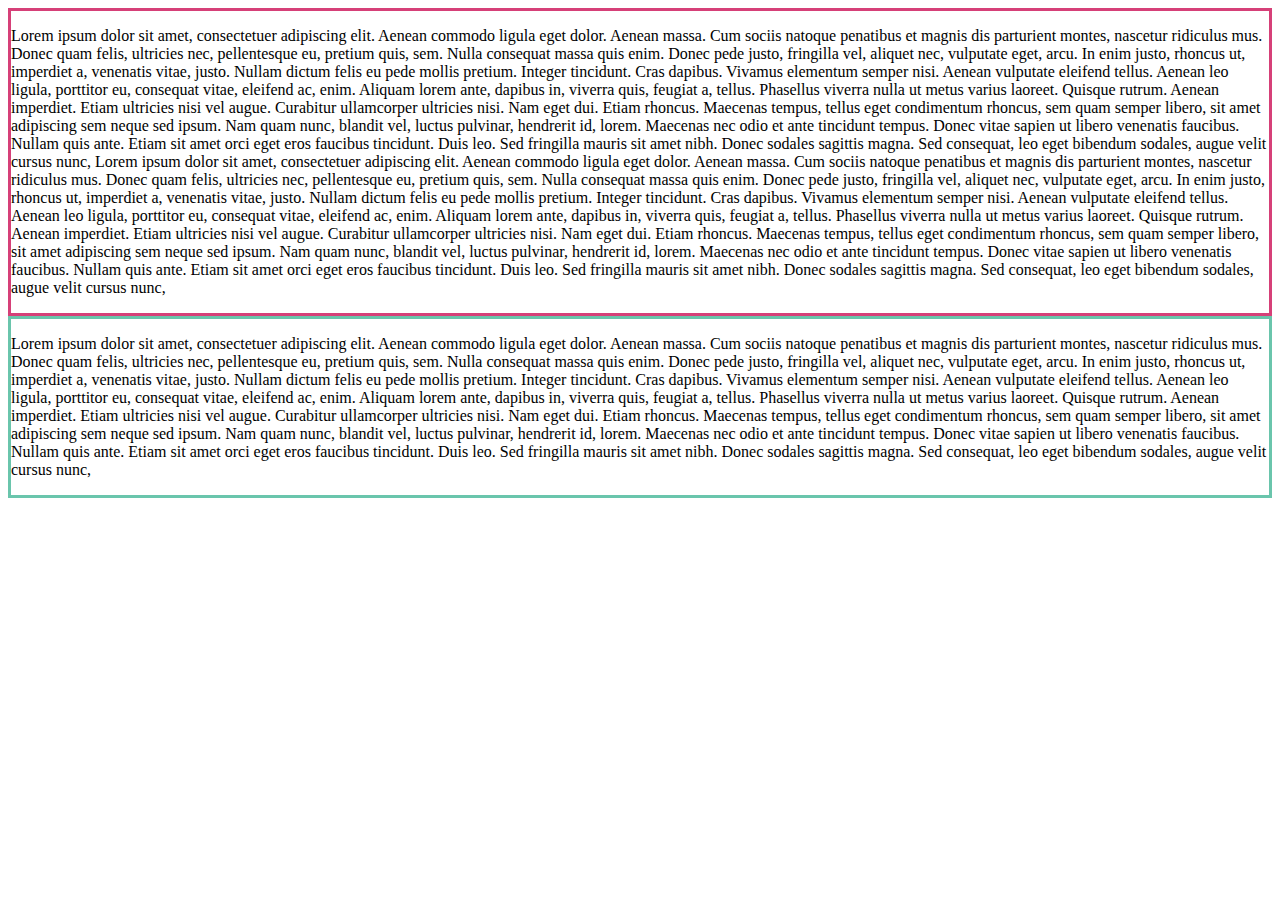
<file: Padre-Hijo/index.html>
<!DOCTYPE html>
<html lang="en">

<head>
    <meta charset="UTF-8">
    <meta name="viewport" content="width=device-width, initial-scale=1.0">
    <meta http-equiv="X-UA-Compatible" content="ie=edge">
    <title>Document</title>
    <link rel="stylesheet" href="style.css">
</head>

<body>
    <div class="Padre">
        <p>Lorem ipsum dolor sit amet, consectetuer adipiscing elit. Aenean commodo ligula eget dolor. Aenean massa. Cum sociis
            natoque penatibus et magnis dis parturient montes, nascetur ridiculus mus. Donec quam felis, ultricies nec, pellentesque
            eu, pretium quis, sem. Nulla consequat massa quis enim. Donec pede justo, fringilla vel, aliquet nec, vulputate
            eget, arcu. In enim justo, rhoncus ut, imperdiet a, venenatis vitae, justo. Nullam dictum felis eu pede mollis
            pretium. Integer tincidunt. Cras dapibus. Vivamus elementum semper nisi. Aenean vulputate eleifend tellus. Aenean
            leo ligula, porttitor eu, consequat vitae, eleifend ac, enim. Aliquam lorem ante, dapibus in, viverra quis, feugiat
            a, tellus. Phasellus viverra nulla ut metus varius laoreet. Quisque rutrum. Aenean imperdiet. Etiam ultricies
            nisi vel augue. Curabitur ullamcorper ultricies nisi. Nam eget dui. Etiam rhoncus. Maecenas tempus, tellus eget
            condimentum rhoncus, sem quam semper libero, sit amet adipiscing sem neque sed ipsum. Nam quam nunc, blandit
            vel, luctus pulvinar, hendrerit id, lorem. Maecenas nec odio et ante tincidunt tempus. Donec vitae sapien ut
            libero venenatis faucibus. Nullam quis ante. Etiam sit amet orci eget eros faucibus tincidunt. Duis leo. Sed
            fringilla mauris sit amet nibh. Donec sodales sagittis magna. Sed consequat, leo eget bibendum sodales, augue
            velit cursus nunc, Lorem ipsum dolor sit amet, consectetuer adipiscing elit. Aenean commodo ligula eget dolor.
            Aenean massa. Cum sociis natoque penatibus et magnis dis parturient montes, nascetur ridiculus mus. Donec quam
            felis, ultricies nec, pellentesque eu, pretium quis, sem. Nulla consequat massa quis enim. Donec pede justo,
            fringilla vel, aliquet nec, vulputate eget, arcu. In enim justo, rhoncus ut, imperdiet a, venenatis vitae, justo.
            Nullam dictum felis eu pede mollis pretium. Integer tincidunt. Cras dapibus. Vivamus elementum semper nisi. Aenean
            vulputate eleifend tellus. Aenean leo ligula, porttitor eu, consequat vitae, eleifend ac, enim. Aliquam lorem
            ante, dapibus in, viverra quis, feugiat a, tellus. Phasellus viverra nulla ut metus varius laoreet. Quisque rutrum.
            Aenean imperdiet. Etiam ultricies nisi vel augue. Curabitur ullamcorper ultricies nisi. Nam eget dui. Etiam rhoncus.
            Maecenas tempus, tellus eget condimentum rhoncus, sem quam semper libero, sit amet adipiscing sem neque sed ipsum.
            Nam quam nunc, blandit vel, luctus pulvinar, hendrerit id, lorem. Maecenas nec odio et ante tincidunt tempus.
            Donec vitae sapien ut libero venenatis faucibus. Nullam quis ante. Etiam sit amet orci eget eros faucibus tincidunt.
            Duis leo. Sed fringilla mauris sit amet nibh. Donec sodales sagittis magna. Sed consequat, leo eget bibendum
            sodales, augue velit cursus nunc, </p>
    </div>
    <div class="Hijo">
        <p>Lorem ipsum dolor sit amet, consectetuer adipiscing elit. Aenean commodo ligula eget dolor. Aenean massa. Cum sociis
            natoque penatibus et magnis dis parturient montes, nascetur ridiculus mus. Donec quam felis, ultricies nec, pellentesque
            eu, pretium quis, sem. Nulla consequat massa quis enim. Donec pede justo, fringilla vel, aliquet nec, vulputate
            eget, arcu. In enim justo, rhoncus ut, imperdiet a, venenatis vitae, justo. Nullam dictum felis eu pede mollis
            pretium. Integer tincidunt. Cras dapibus. Vivamus elementum semper nisi. Aenean vulputate eleifend tellus. Aenean
            leo ligula, porttitor eu, consequat vitae, eleifend ac, enim. Aliquam lorem ante, dapibus in, viverra quis, feugiat
            a, tellus. Phasellus viverra nulla ut metus varius laoreet. Quisque rutrum. Aenean imperdiet. Etiam ultricies
            nisi vel augue. Curabitur ullamcorper ultricies nisi. Nam eget dui. Etiam rhoncus. Maecenas tempus, tellus eget
            condimentum rhoncus, sem quam semper libero, sit amet adipiscing sem neque sed ipsum. Nam quam nunc, blandit
            vel, luctus pulvinar, hendrerit id, lorem. Maecenas nec odio et ante tincidunt tempus. Donec vitae sapien ut
            libero venenatis faucibus. Nullam quis ante. Etiam sit amet orci eget eros faucibus tincidunt. Duis leo. Sed
            fringilla mauris sit amet nibh. Donec sodales sagittis magna. Sed consequat, leo eget bibendum sodales, augue
            velit cursus nunc, </p>
    </div>

</body>

</html>
</file>
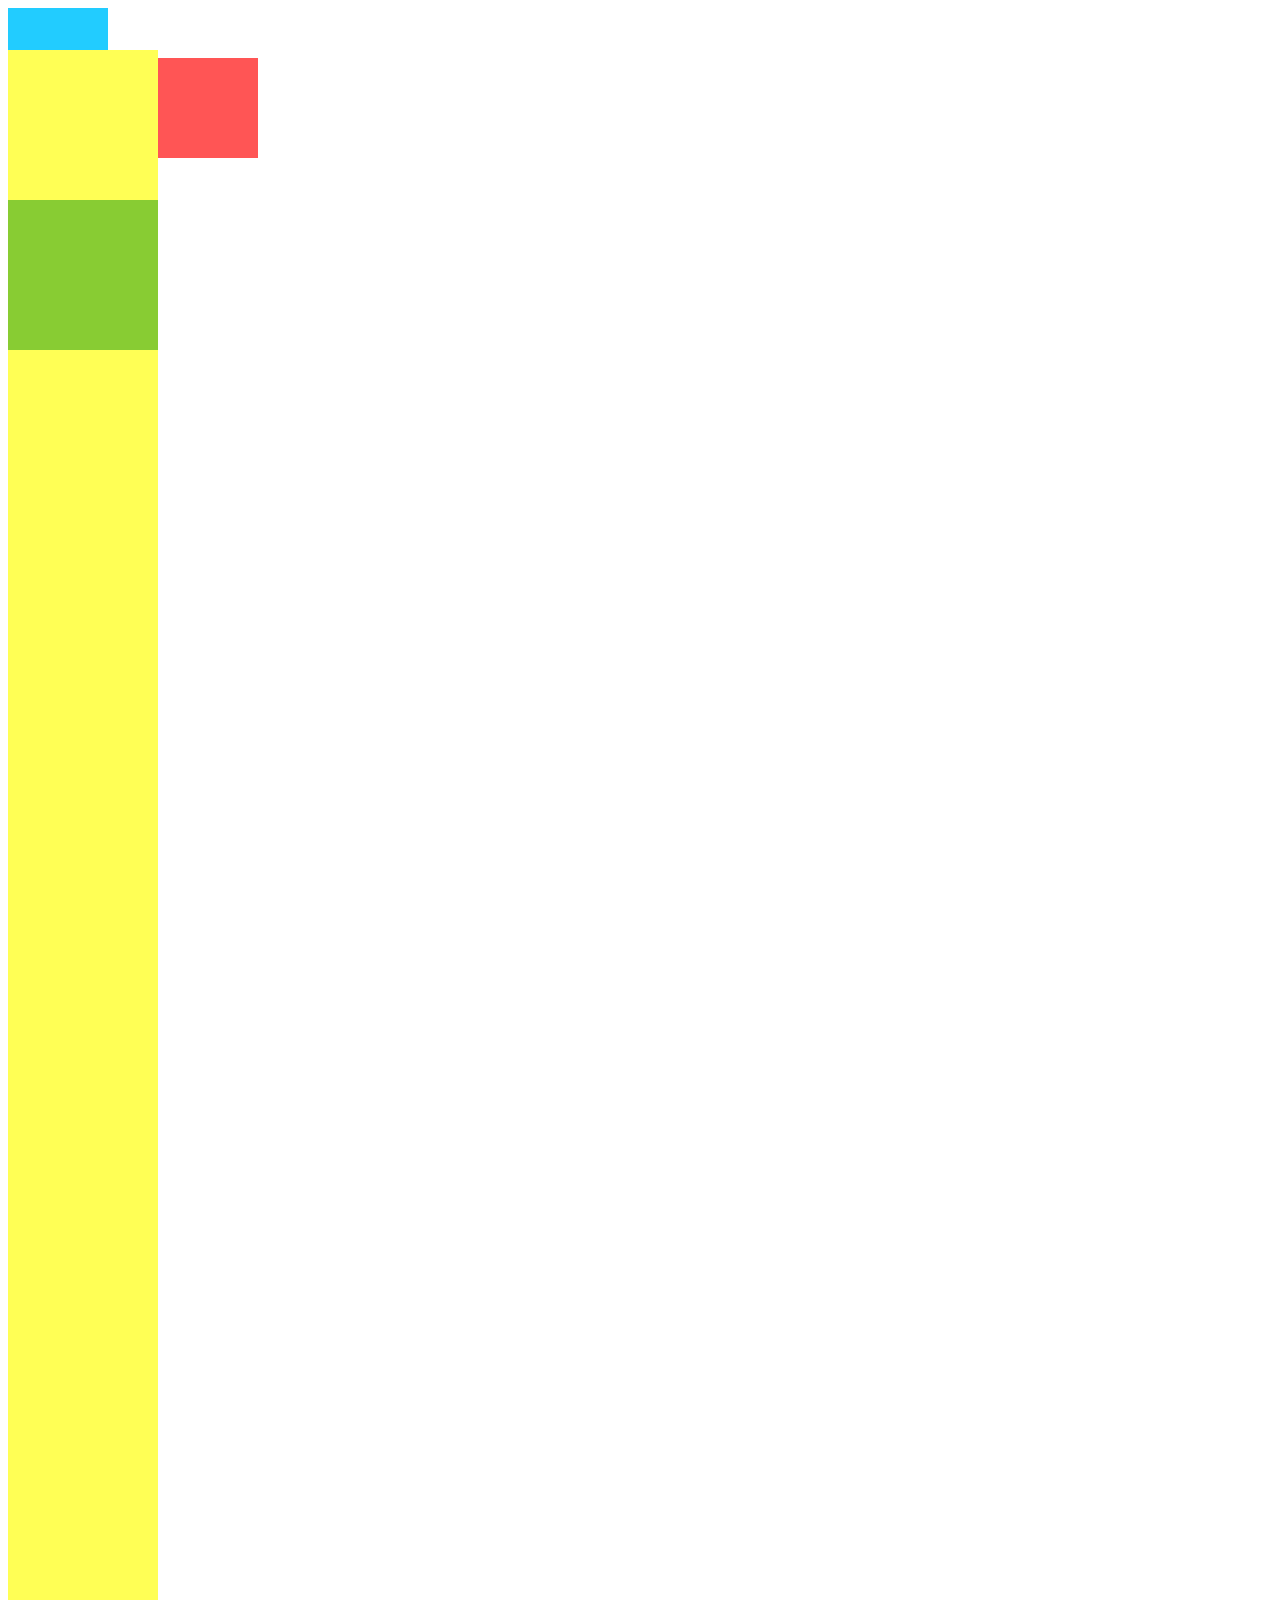
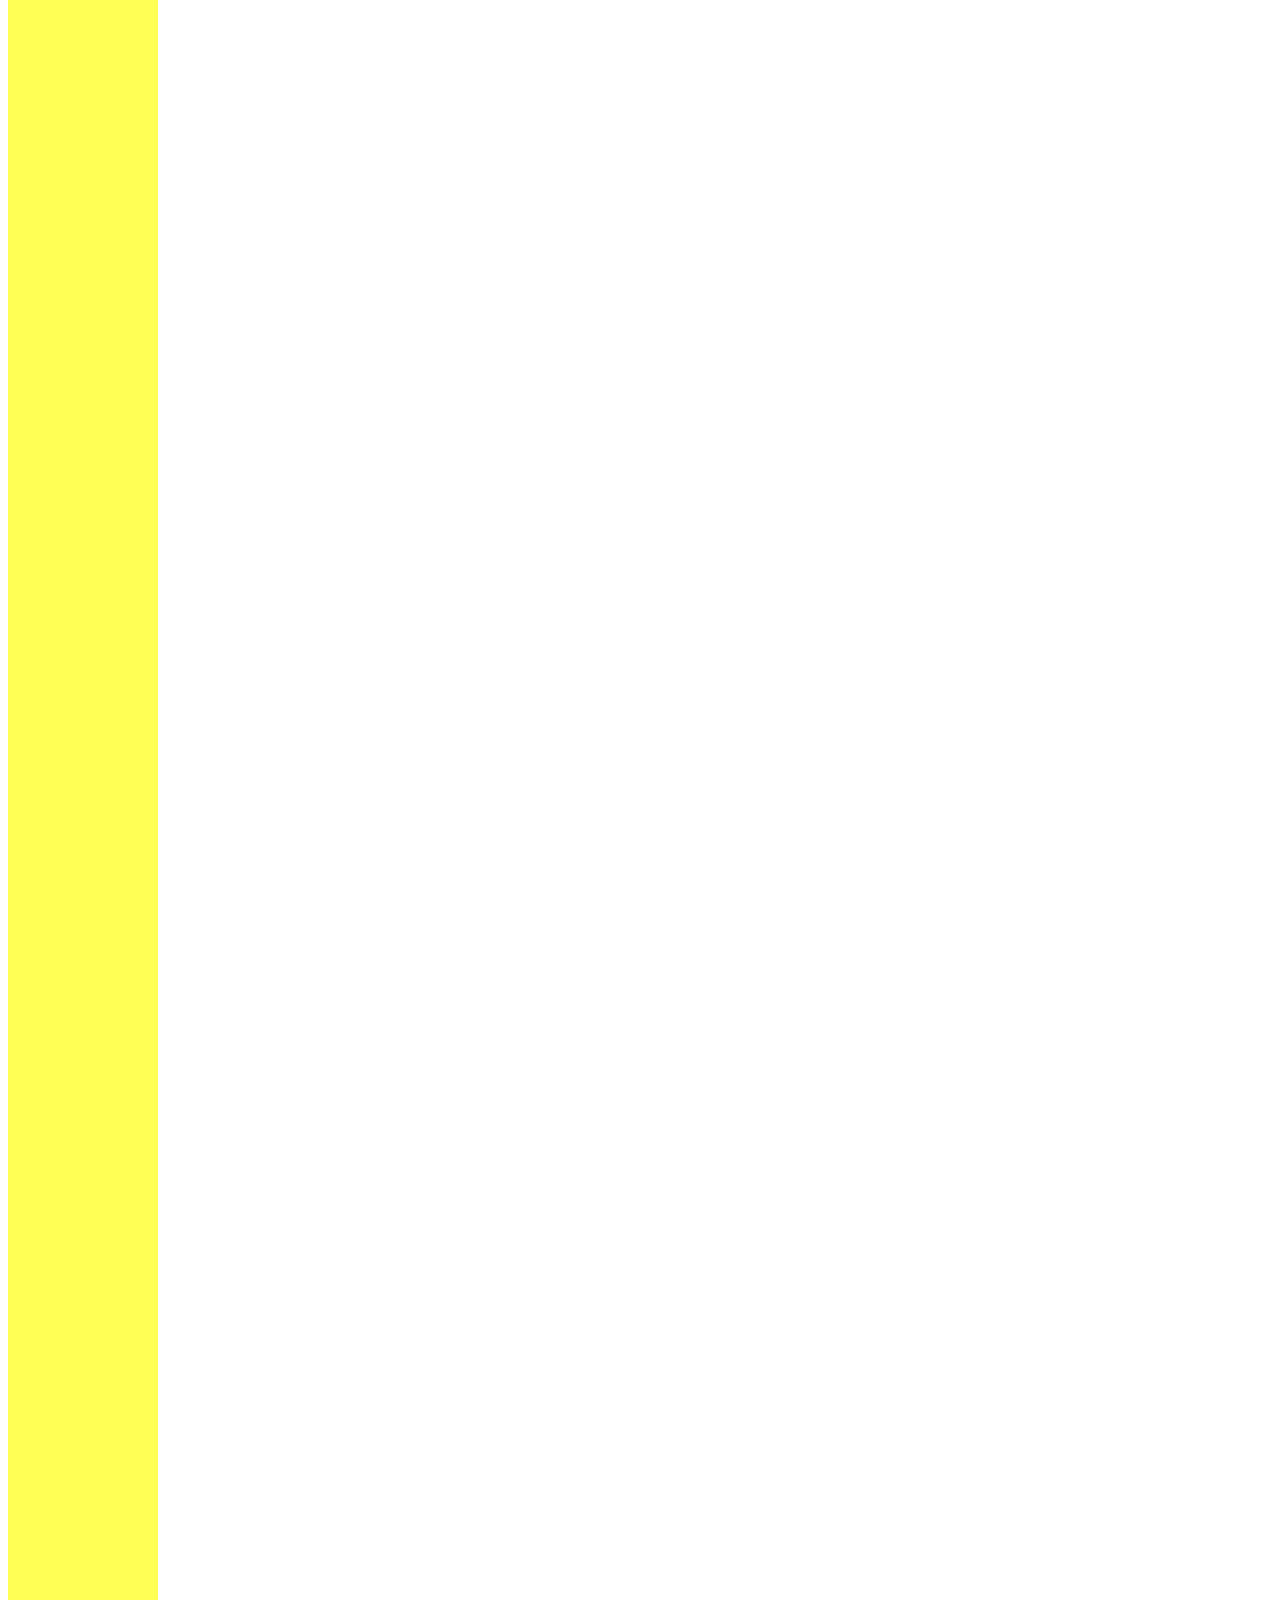
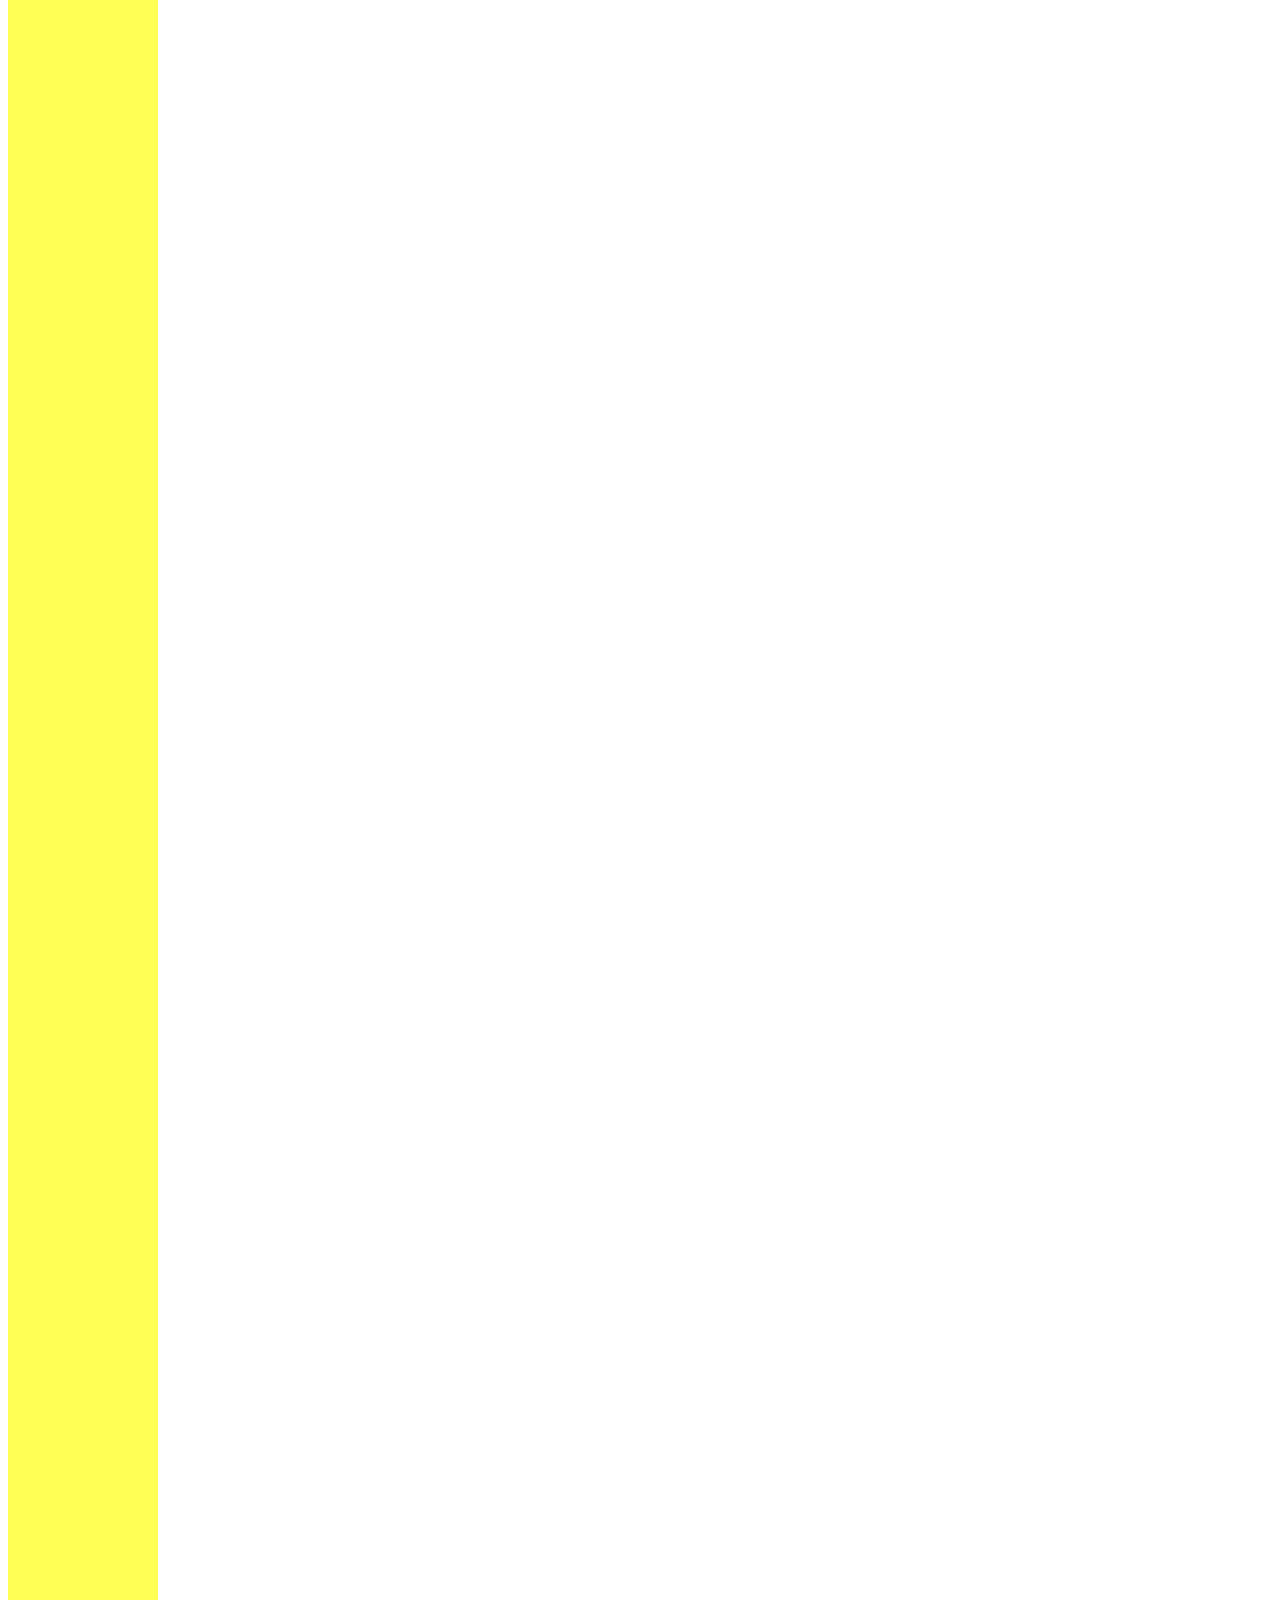
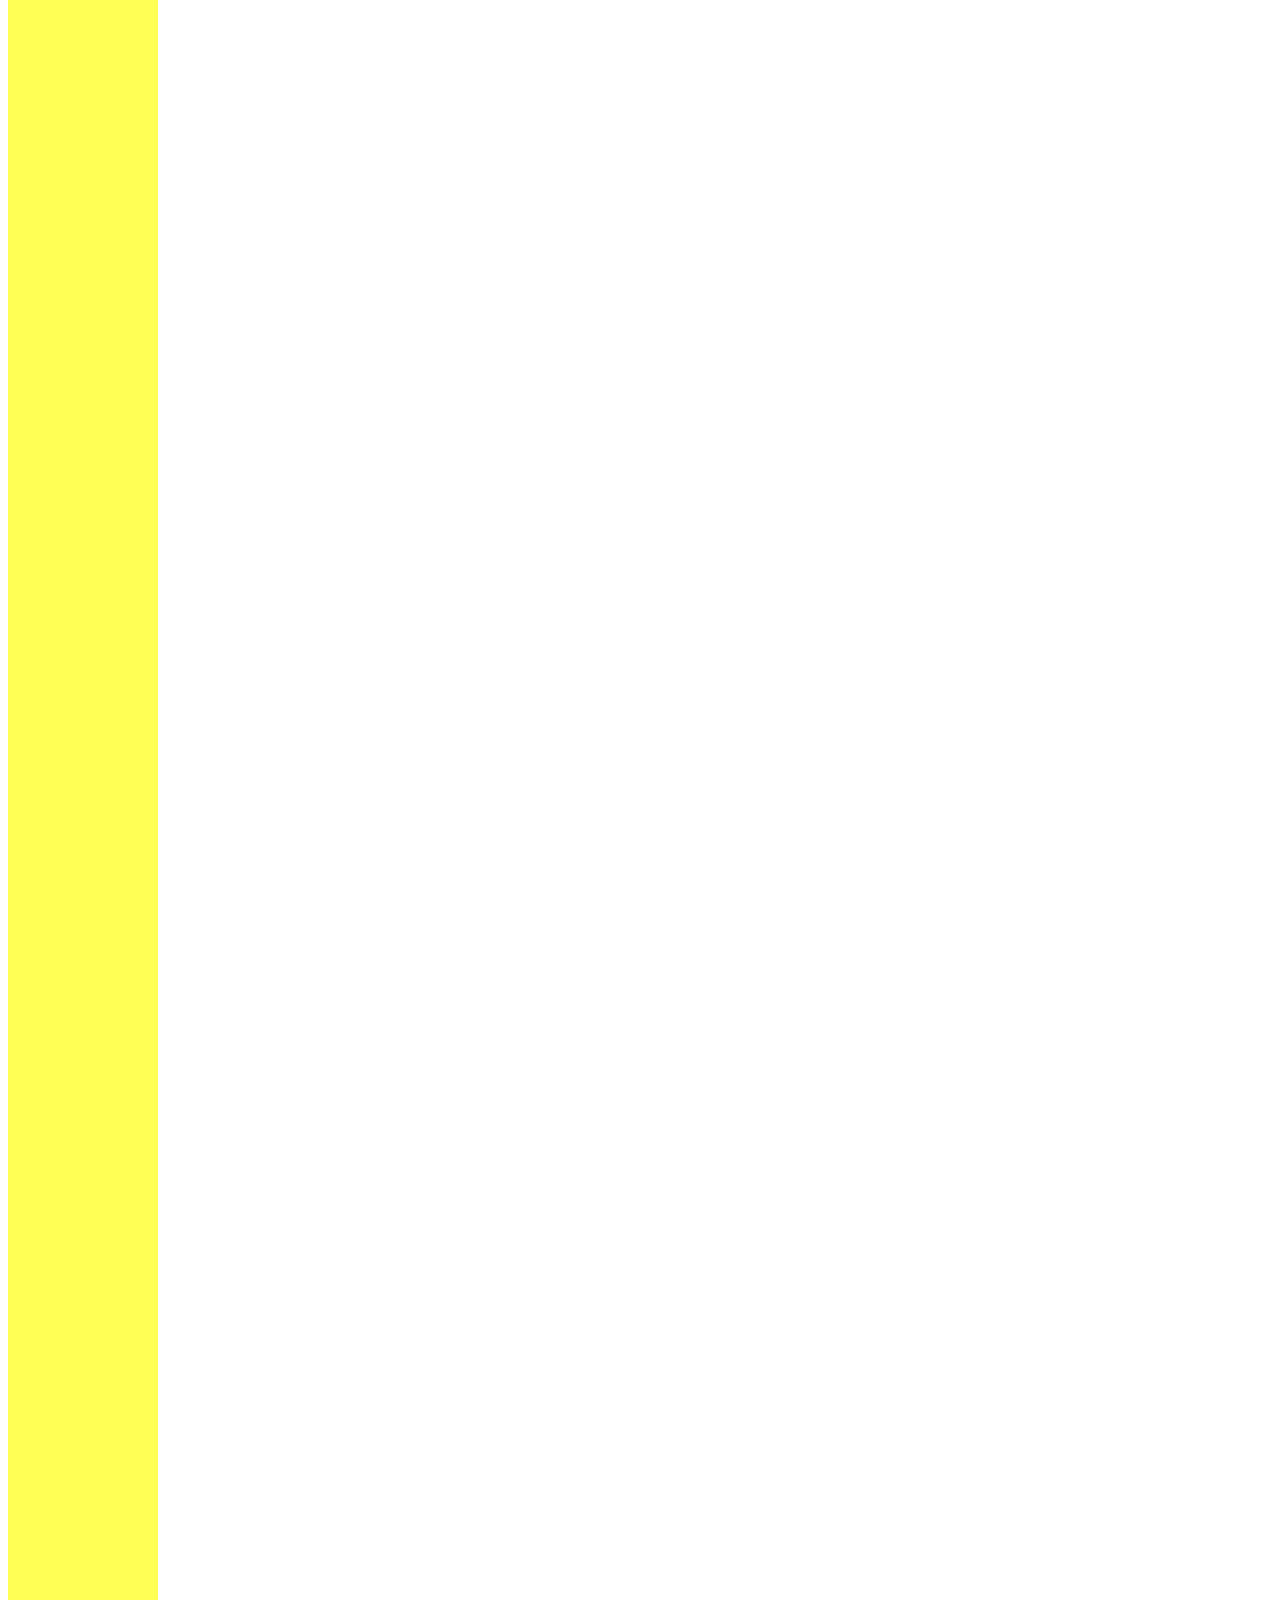
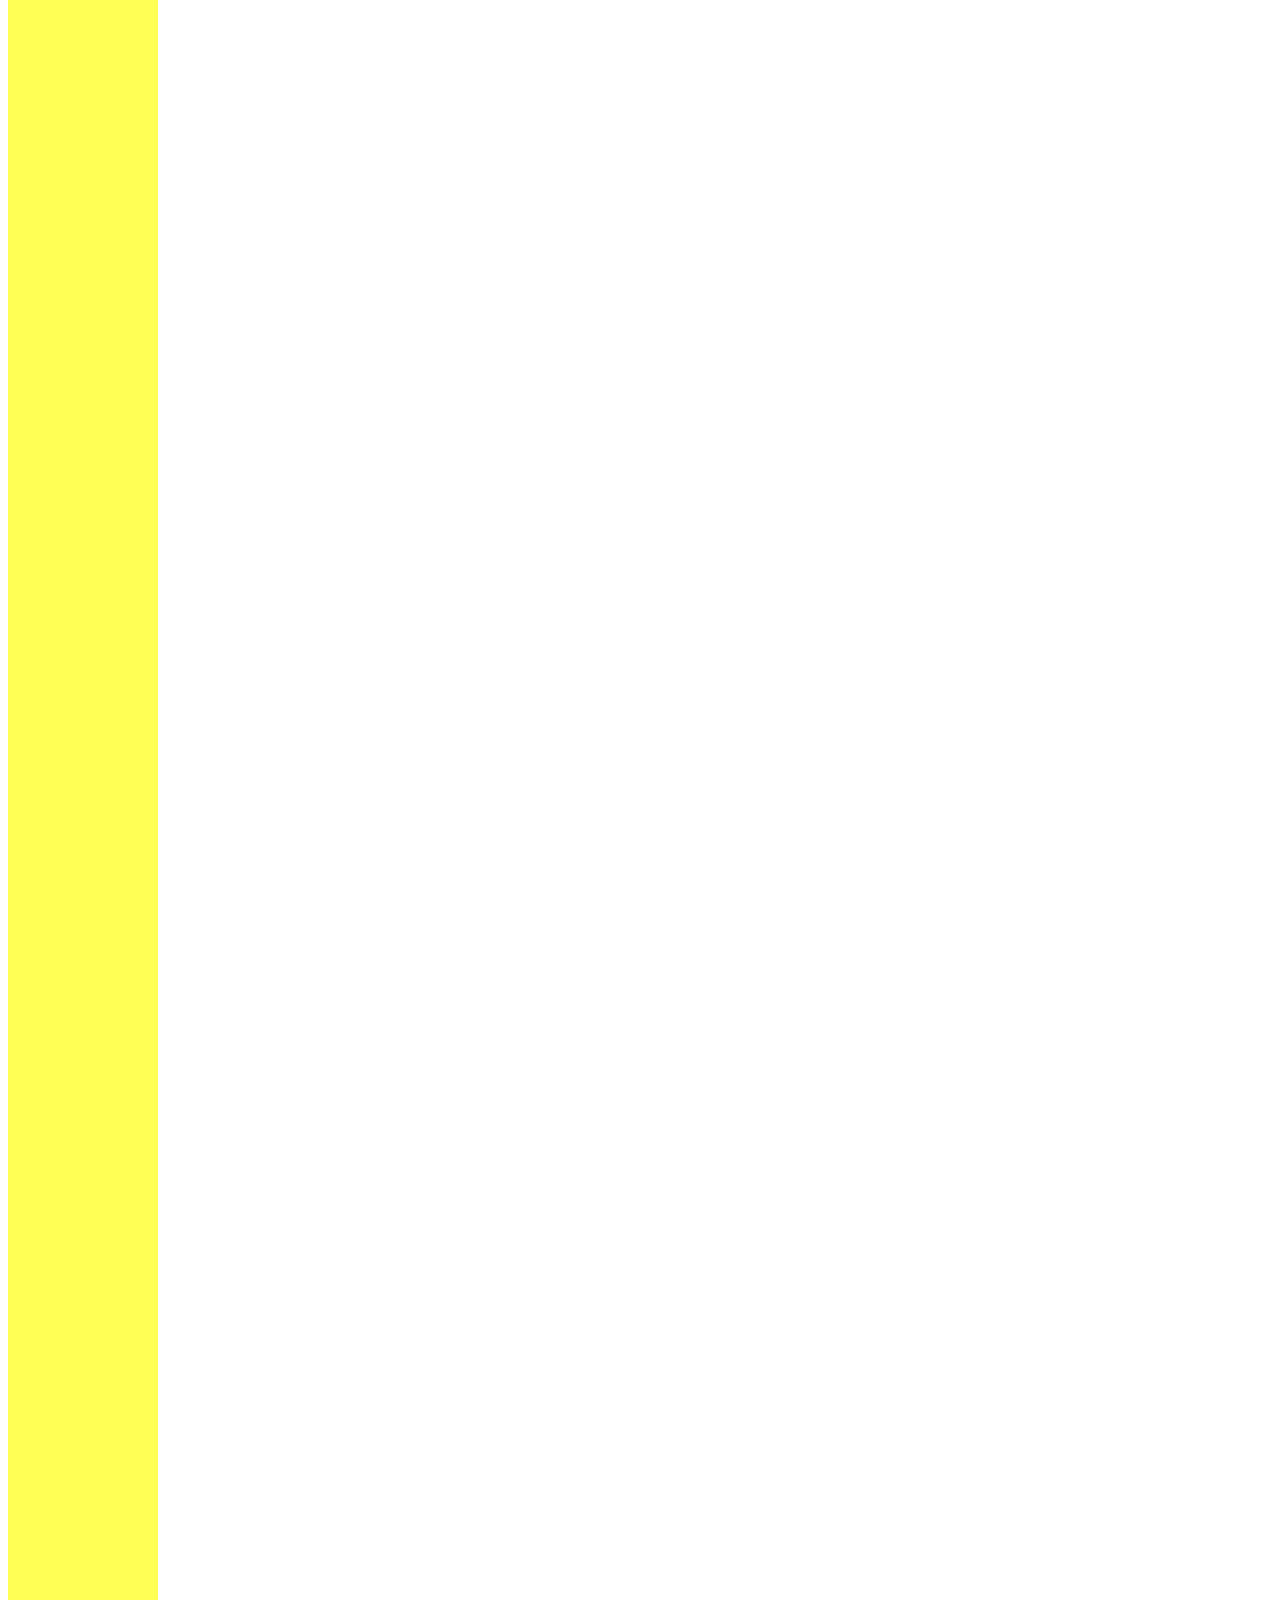
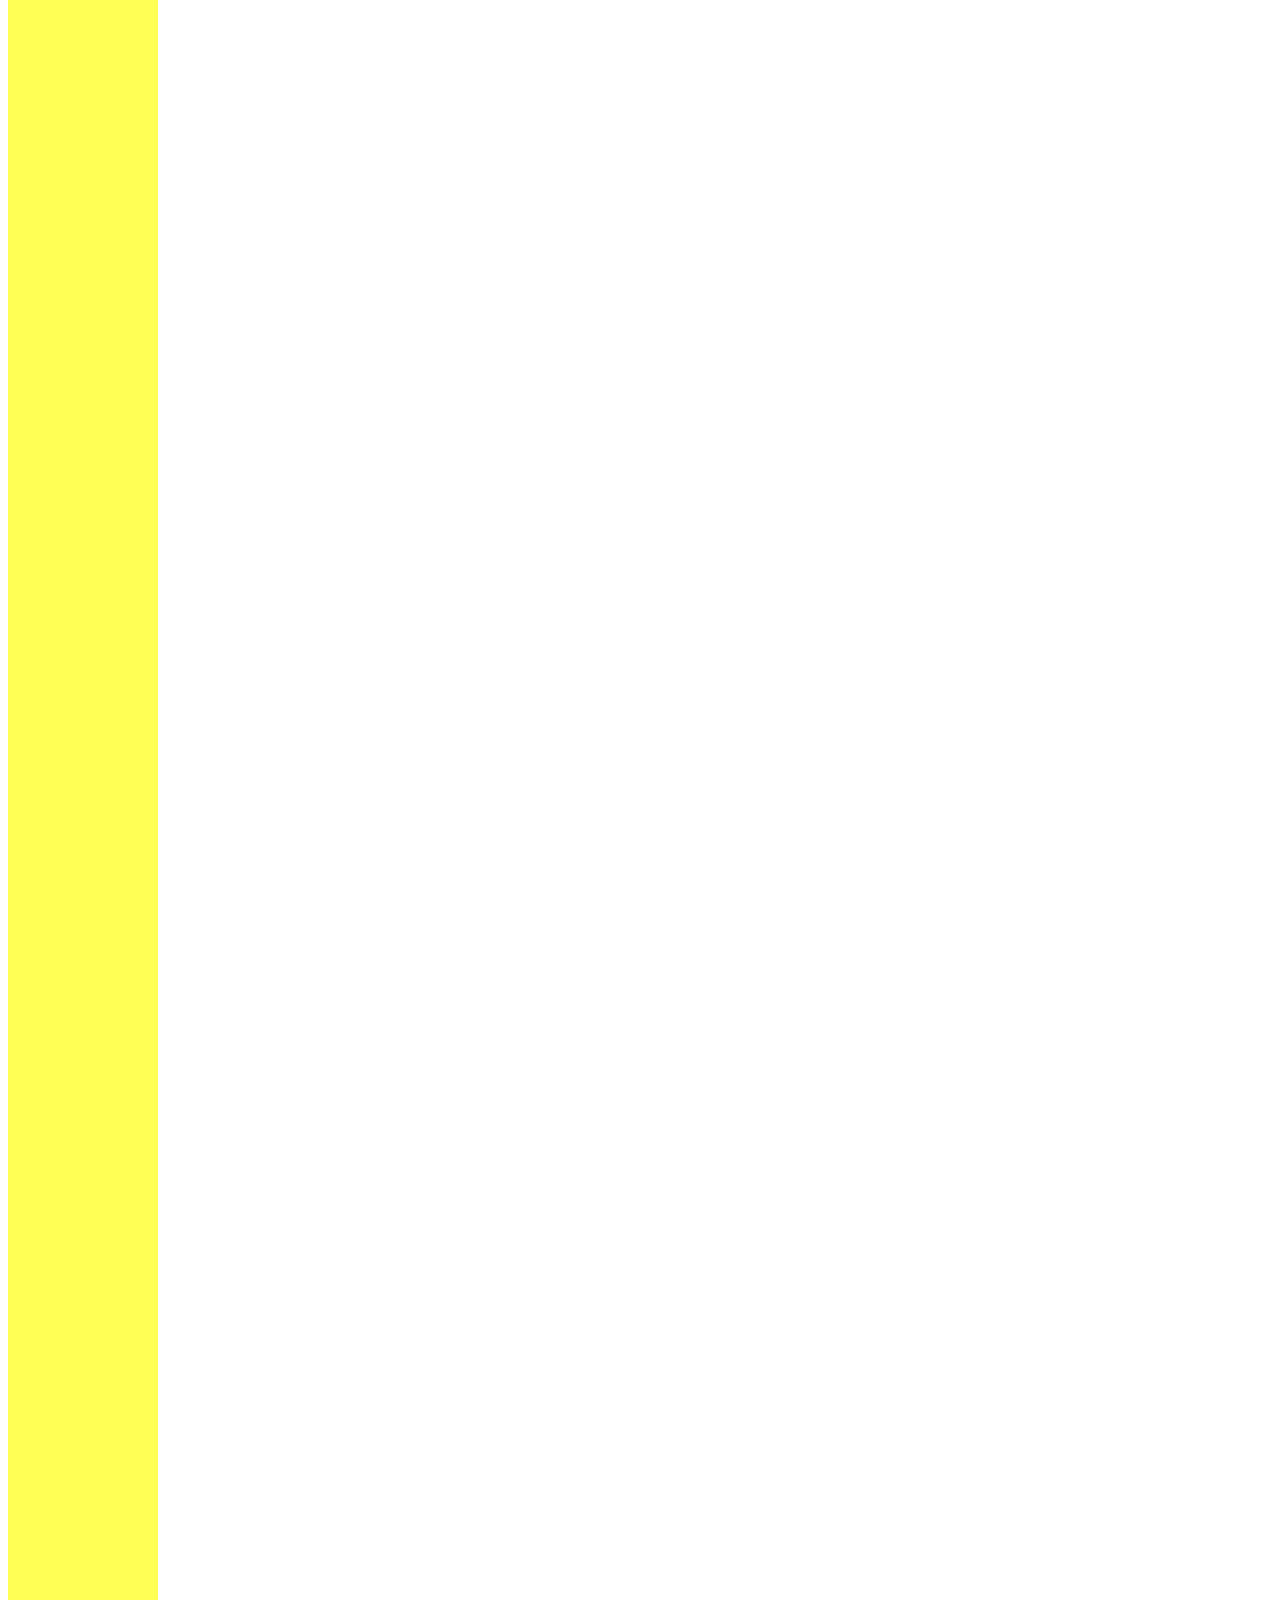
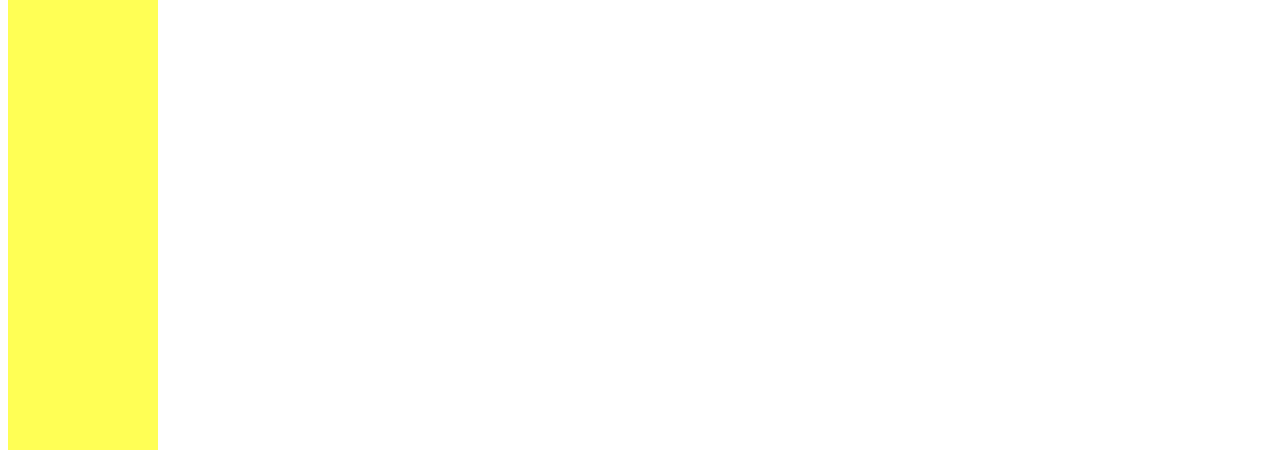
<file: Posiciones/index.html>
<!DOCTYPE html>
<html lang="en">

<head>
    <meta charset="UTF-8">
    <meta name="viewport" content="width=device-width, initial-scale=1.0">
    <meta http-equiv="X-UA-Compatible" content="ie=edge">
    <title>Document</title>
    <link rel="stylesheet" href="style.css">
</head>

<body>
    <div class="wrapper">
   <div class="statics"></div>
   <div class="espacio"></div>
   <div class="relatives"></div>
   <div class="absolutes"></div>

   <div class="fixes"></div>
   
   </div>
   
  
   
</body>

</html>
</file>
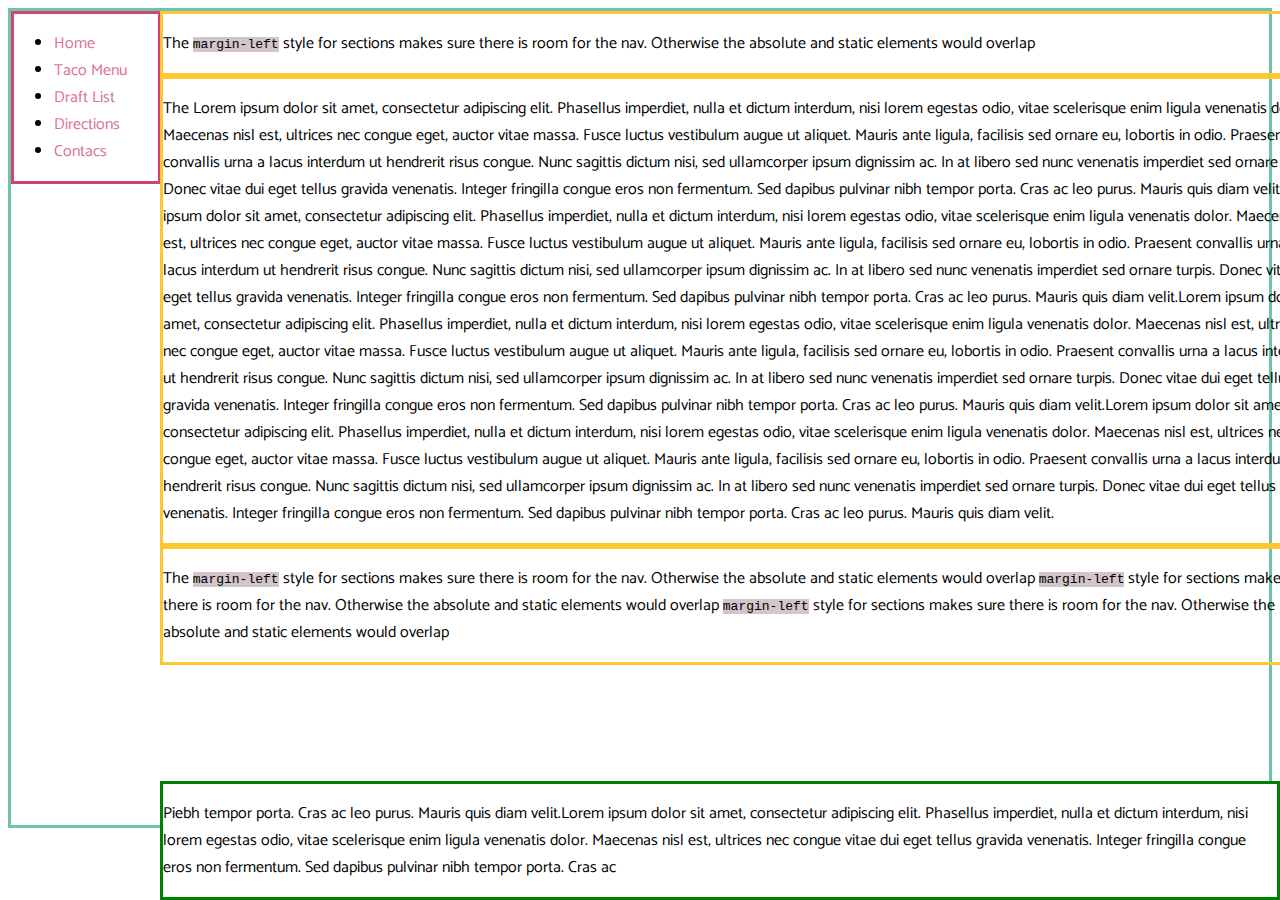
<file: Unidad-1-Maquetado-web-con-HTML-/index.html>
<!DOCTYPE html>
<html lang="en">

<head>
    <meta charset="UTF-8">
    <meta name="viewport" content="width=device-width, initial-scale=1.0">
    <meta http-equiv="X-UA-Compatible" content="ie=edge">
    <link href="https://fonts.googleapis.com/css?family=Catamaran" rel="stylesheet">
    <title>Document</title>
    <link href="style.css" type="text/css" rel="stylesheet">
</head>

<body>
    <div class="wrapper">
    <div class="navigation">
        <ul>
            <li>
                <a href="#"> Home</a>
            </li>
            <li>
                <a href="#">Taco Menu</a>
            </li>
            <li>
                <a href="#">Draft List</a>
            </li>
            <li>
                <a href="#">Directions</a>
            </li>
            <li>
                <a href="#">Contacs</a>
            </li>
        </ul>
    </div>


    <div class="content">
        <p> The
            <code>margin-left</code> style for sections makes sure there is room for the nav. Otherwise the absolute and static
            elements would overlap </p>
    </div>

    <div class="content2">
        <p> The
            Lorem ipsum dolor sit amet, consectetur adipiscing elit. Phasellus imperdiet, nulla et dictum interdum, nisi
                lorem egestas odio, vitae scelerisque enim ligula venenatis dolor. Maecenas nisl est, ultrices nec congue
                eget, auctor vitae massa. Fusce luctus vestibulum augue ut aliquet. Mauris ante ligula, facilisis sed ornare
                eu, lobortis in odio. Praesent convallis urna a lacus interdum ut hendrerit risus congue. Nunc sagittis dictum
                nisi, sed ullamcorper ipsum dignissim ac. In at libero sed nunc venenatis imperdiet sed ornare turpis. Donec
                vitae dui eget tellus gravida venenatis. Integer fringilla congue eros non fermentum. Sed dapibus pulvinar
                nibh tempor porta. Cras ac leo purus. Mauris quis diam velit.Lorem ipsum dolor sit amet, consectetur adipiscing elit. Phasellus imperdiet, nulla et dictum interdum, nisi
                lorem egestas odio, vitae scelerisque enim ligula venenatis dolor. Maecenas nisl est, ultrices nec congue
                eget, auctor vitae massa. Fusce luctus vestibulum augue ut aliquet. Mauris ante ligula, facilisis sed ornare
                eu, lobortis in odio. Praesent convallis urna a lacus interdum ut hendrerit risus congue. Nunc sagittis dictum
                nisi, sed ullamcorper ipsum dignissim ac. In at libero sed nunc venenatis imperdiet sed ornare turpis. Donec
                vitae dui eget tellus gravida venenatis. Integer fringilla congue eros non fermentum. Sed dapibus pulvinar
                nibh tempor porta. Cras ac leo purus. Mauris quis diam velit.Lorem ipsum dolor sit amet, consectetur adipiscing elit. Phasellus imperdiet, nulla et dictum interdum, nisi
                lorem egestas odio, vitae scelerisque enim ligula venenatis dolor. Maecenas nisl est, ultrices nec congue
                eget, auctor vitae massa. Fusce luctus vestibulum augue ut aliquet. Mauris ante ligula, facilisis sed ornare
                eu, lobortis in odio. Praesent convallis urna a lacus interdum ut hendrerit risus congue. Nunc sagittis dictum
                nisi, sed ullamcorper ipsum dignissim ac. In at libero sed nunc venenatis imperdiet sed ornare turpis. Donec
                vitae dui eget tellus gravida venenatis. Integer fringilla congue eros non fermentum. Sed dapibus pulvinar
                nibh tempor porta. Cras ac leo purus. Mauris quis diam velit.Lorem ipsum dolor sit amet, consectetur adipiscing elit. Phasellus imperdiet, nulla et dictum interdum, nisi
                lorem egestas odio, vitae scelerisque enim ligula venenatis dolor. Maecenas nisl est, ultrices nec congue
                eget, auctor vitae massa. Fusce luctus vestibulum augue ut aliquet. Mauris ante ligula, facilisis sed ornare
                eu, lobortis in odio. Praesent convallis urna a lacus interdum ut hendrerit risus congue. Nunc sagittis dictum
                nisi, sed ullamcorper ipsum dignissim ac. In at libero sed nunc venenatis imperdiet sed ornare turpis. Donec
                vitae dui eget tellus gravida venenatis. Integer fringilla congue eros non fermentum. Sed dapibus pulvinar
                nibh tempor porta. Cras ac leo purus. Mauris quis diam velit. </p>
    </div>

    <div class="content3">
        <p> The
            <code>margin-left</code> style for sections makes sure there is room for the nav. Otherwise the absolute and static
            elements would overlap <code>margin-left</code> style for sections makes sure there is room for the nav. Otherwise the absolute and static
            elements would overlap <code>margin-left</code> style for sections makes sure there is room for the nav. Otherwise the absolute and static
            elements would overlap </p>
    </div>
    <div class="espacio">
        
    </div>

    <div class="pie">
        <p>Piebh tempor porta. Cras ac leo purus. Mauris quis diam velit.Lorem ipsum dolor sit amet, consectetur adipiscing elit. Phasellus imperdiet, nulla et dictum interdum, nisi
                lorem egestas odio, vitae scelerisque enim ligula venenatis dolor. Maecenas nisl est, ultrices nec congue
                vitae dui eget tellus gravida venenatis. Integer fringilla congue eros non fermentum. Sed dapibus pulvinar
                nibh tempor porta. Cras ac</p>
    </div>


</div>
</body>

</html>
</file>
<file: Padre-Hijo/style.css>
.Padre {
    border: #D64078 solid;
}

.Hijo {
    border: #6AC5AC solid;
}
</file>
<file: Posiciones/style.css>
.wrapper{
  display: flex;
  flex-direction: row;
}

.espacio{
 margin-left: 50px; 
}
.statics {

  width: 100px;
  height: 100px;
  background-color: #22CCFF;
  position: static;
  /*como es position static, no puedo reposicionar el elemento, por eso n funciona el top*/
  top: 20px
}

.relatives {

    width: 100px;
  height: 100px;
  background-color: #FF5555;
  position: relative;
  /*Con position relative, si puedo reposicionarlo*/
  top:50px;
}

.absolutes {
  
    width: 150px;
    height: 10000px;
    background-color: #FFFF55;
    position: absolute;
    /*Con position relative, si puedo reposicionarlo*/
    top:50px;
  }

  .fixes{
    width: 150px;
    height: 150px;
    background-color: #88CC33;
    position: fixed;
    /*Con position relative, si puedo reposicionarlo*/
    top:200px;
  }
</file>
<file: Unidad-1-Maquetado-web-con-HTML-/style.css>
.wrapper{
    border: #6AC5AC solid;
}
h1,
p,
.navigation {
    font-family: 'Catamaran', sans-serif;
}

h1 {
    text-align: center;
}

img {
    display: block;
    margin: auto;
}

.navigation {
    position: absolute;
    border: #D64078 solid;
    width: 9em;
}

.navigation li a {
    color: palevioletred;
}

a:link {
    color: palevioletred;
    text-decoration: none;
}

a:visited {
    color: palevioletred;
    text-decoration: none;
}

.content{
    position: relative;
    top:0,1em;
    left: 9.3em;
    max-width: 73em;
    border: #FDC72F solid;
}
.content2{
    position: relative;
    left: 9.3em;
    max-width: 73em;
    
    border: #FDC72F solid;
}

.content3{
    position: relative;
    top:0,1em;
    left: 9.3em;
    max-width: 73em;
    
    
    border: #FDC72F solid;
}

p code{
    background-color: #d3c5cc;
}

.pie{
    position: fixed;
    bottom: 0;
    border: green solid;
    left: 10em;
    max-width: 73em;
    max-height: 30em;
    background-color: #ffffff;

}

.espacio{
    height: 10em;
}
</file>
